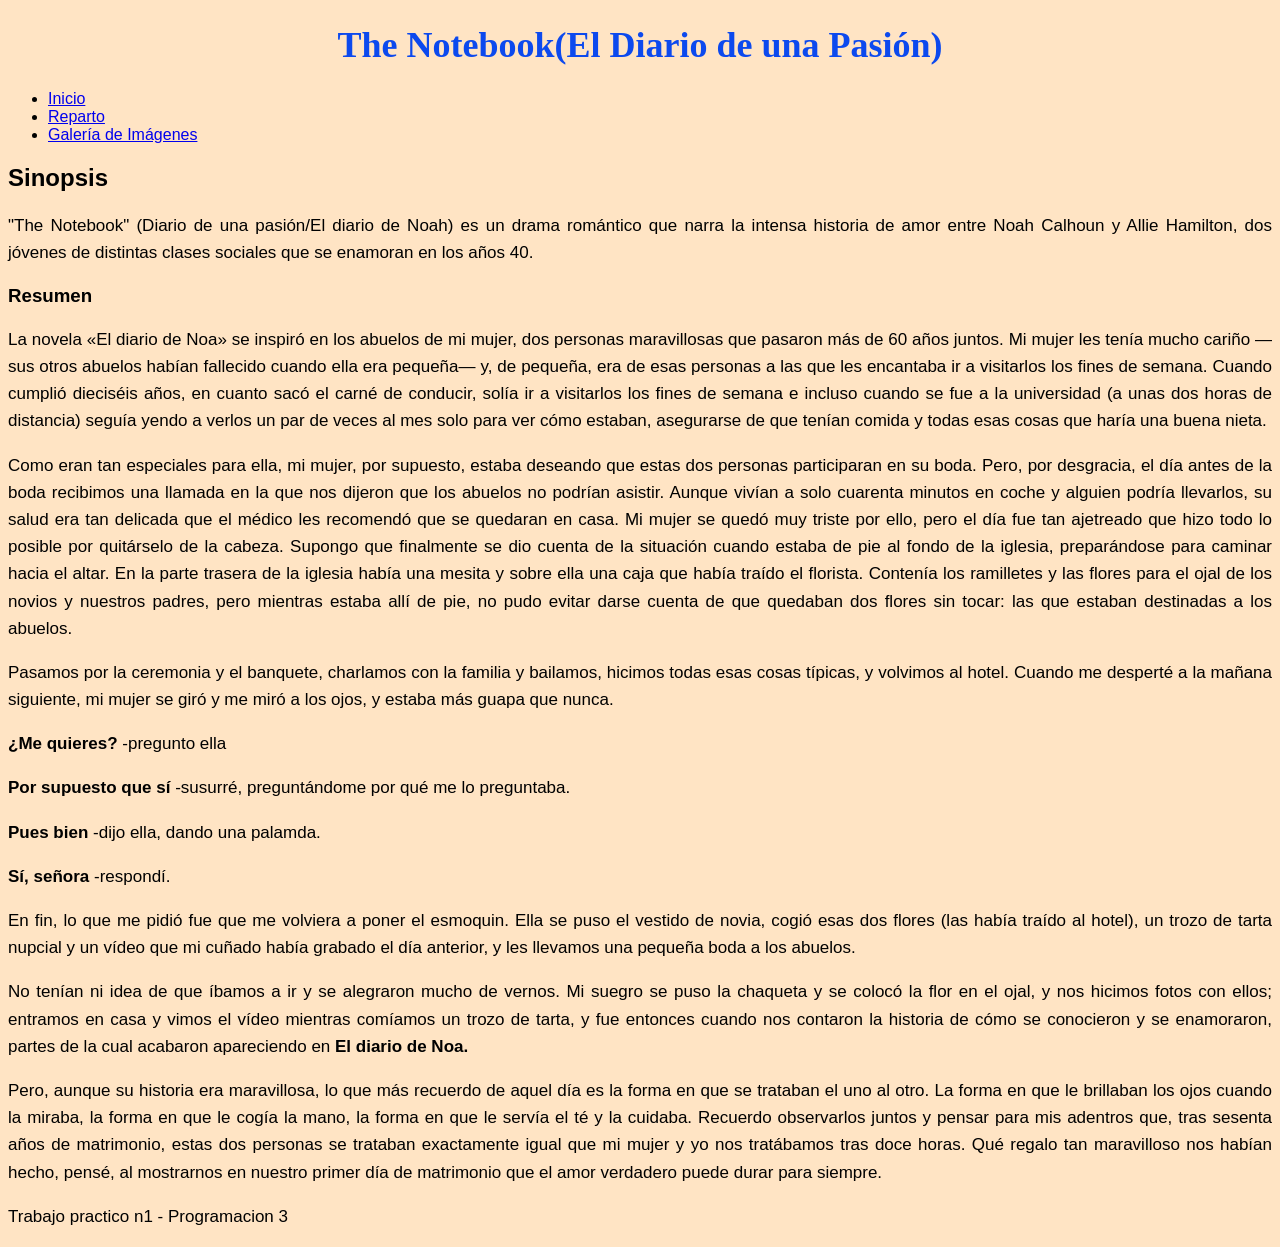
<file: index.html>
<!DOCTYPE html>
<html lang="es">
    <head>
        <meta charset="UTF-8"/>
        <title>The Notebook - Inicio</title>
        <link rel="stylesheet" href="css/estilos.css">
    </head>

    <!--Marcamos el enbacezado de la pag-->

    <body>
        <header>
        <h1><span style="color:rgb(12, 73, 238)">The Notebook(El Diario de una Pasión)</span></h1>
        <nav>
            <ul>
                <li><a href="index.html">Inicio</a></li>
                <li><a href="reparto.html">Reparto</a></li>
                <li><a href="galeria.html">Galería de Imágenes</a></li>
            </ul>
        </nav>
        </header>

    <!--Marcamos la seccion del texto a mostrar en la pag de inicio-->

        <main>
            <section>
                <h2>Sinopsis</h2>
                <p>
                "The Notebook" (Diario de una pasión/El diario de Noah) es un drama romántico que narra la intensa historia de amor entre Noah Calhoun y Allie Hamilton, dos jóvenes de distintas clases sociales que se enamoran en los años 40.
                </p>
            </section>

            <section>
                <h3>Resumen</h3>
                <p>La novela «El diario de Noa» se inspiró en los abuelos de mi mujer, dos personas maravillosas que pasaron más de 60 años juntos. Mi mujer les tenía mucho cariño —sus otros abuelos habían fallecido cuando ella era pequeña— y, de pequeña, era de esas personas a las que les encantaba ir a visitarlos los fines de semana. Cuando cumplió dieciséis años, en cuanto sacó el carné de conducir, solía ir a visitarlos los fines de semana e incluso cuando se fue a la universidad (a unas dos horas de distancia) seguía yendo a verlos un par de veces al mes solo para ver cómo estaban, asegurarse de que tenían comida y todas esas cosas que haría una buena nieta.</p>
                <p>Como eran tan especiales para ella, mi mujer, por supuesto, estaba deseando que estas dos personas participaran en su boda. Pero, por desgracia, el día antes de la boda recibimos una llamada en la que nos dijeron que los abuelos no podrían asistir. Aunque vivían a solo cuarenta minutos en coche y alguien podría llevarlos, su salud era tan delicada que el médico les recomendó que se quedaran en casa. Mi mujer se quedó muy triste por ello, pero el día fue tan ajetreado que hizo todo lo posible por quitárselo de la cabeza. Supongo que finalmente se dio cuenta de la situación cuando estaba de pie al fondo de la iglesia, preparándose para caminar hacia el altar. En la parte trasera de la iglesia había una mesita y sobre ella una caja que había traído el florista. Contenía los ramilletes y las flores para el ojal de los novios y nuestros padres, pero mientras estaba allí de pie, no pudo evitar darse cuenta de que quedaban dos flores sin tocar: las que estaban destinadas a los abuelos.</p>
                <p>Pasamos por la ceremonia y el banquete, charlamos con la familia y bailamos, hicimos todas esas cosas típicas, y volvimos al hotel. Cuando me desperté a la mañana siguiente, mi mujer se giró y me miró a los ojos, y estaba más guapa que nunca.</p>
                <p></p>
            </section>

            <!--Dialogo destacado entre los personajes-->
            <section>
                <p><strong>¿Me quieres?</strong> -pregunto ella</p>
                <p><strong>Por supuesto que sí</strong> -susurré, preguntándome por qué me lo preguntaba.</p>
                <p><strong>Pues bien</strong> -dijo ella, dando una palamda.</p>
                <p><strong>Sí, señora</strong> -respondí.</p>
            </section>

            <!--Continuacion del resumen-->
            <section>
                <p>En fin, lo que me pidió fue que me volviera a poner el esmoquin. Ella se puso el vestido de novia, cogió esas dos flores (las había traído al hotel), un trozo de tarta nupcial y un vídeo que mi cuñado había grabado el día anterior, y les llevamos una pequeña boda a los abuelos.</p>
                <p>No tenían ni idea de que íbamos a ir y se alegraron mucho de vernos. Mi suegro se puso la chaqueta y se colocó la flor en el ojal, y nos hicimos fotos con ellos; entramos en casa y vimos el vídeo mientras comíamos un trozo de tarta, y fue entonces cuando nos contaron la historia de cómo se conocieron y se enamoraron, partes de la cual acabaron apareciendo en <strong>El diario de Noa.</strong></p>
                <p>Pero, aunque su historia era maravillosa, lo que más recuerdo de aquel día es la forma en que se trataban el uno al otro. La forma en que le brillaban los ojos cuando la miraba, la forma en que le cogía la mano, la forma en que le servía el té y la cuidaba. Recuerdo observarlos juntos y pensar para mis adentros que, tras sesenta años de matrimonio, estas dos personas se trataban exactamente igual que mi mujer y yo nos tratábamos tras doce horas. Qué regalo tan maravilloso nos habían hecho, pensé, al mostrarnos en nuestro primer día de matrimonio que el amor verdadero puede durar para siempre.</p>
            </section>
        </main>

        <footer>
            <p>Trabajo practico n1 - Programacion 3</p>
        </footer>
    </body>
</html>
</file>
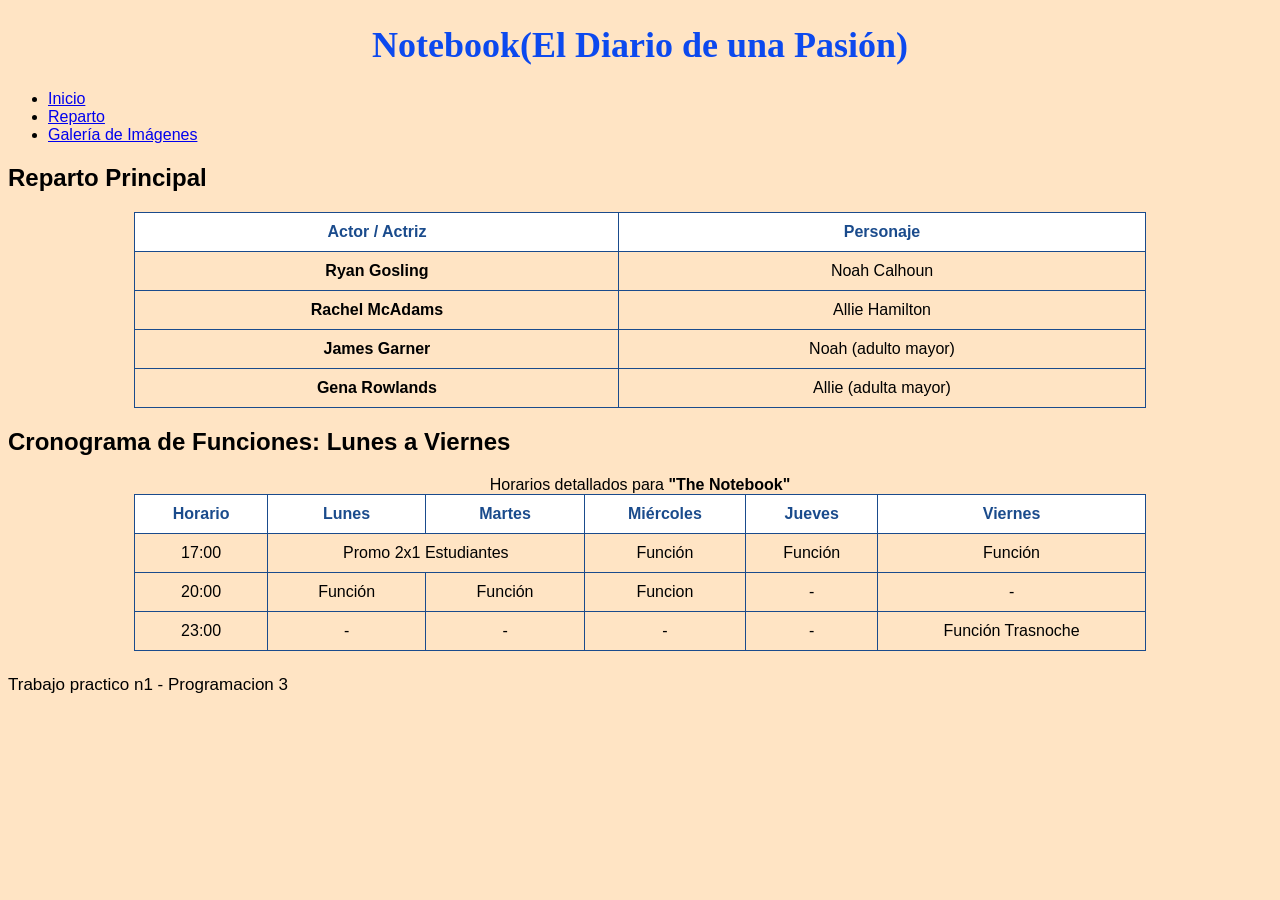
<file: reparto.html>
<!DOCTYPE html>
<html lang="es">
    <head>
        <meta charset="UTF-8"/>
        <title>The Notebook - Reparto</title>
        <link rel="stylesheet" href="css/estilos.css">
    </head>
    <body>

        <!--Remarcamos nuevamente el encabezado que conecta las paginas -->
        <header>
            <h1><span style="color:rgb(12, 73, 238)">Notebook(El Diario de una Pasión)</span></h1>
            <nav>
                <ul>
                    <li><a href="index.html">Inicio</a></li>
                    <li><a href="reparto.html">Reparto</a></li>
                    <li><a href="galeria.html">Galería de Imágenes</a></li>
                </ul>
            </nav>
        </header>

        <!-- Seccion que contiene el reparto del elenco -->
        <main>
            <section>
                <h2>Reparto Principal</h2>

                <!--Creacion de la tabla-->
                
                <table>
                    <thread>
                        <tr>
                            <th>Actor / Actriz</th>
                            <th>Personaje</th>
                        </tr>
                    </thread>
                    
                    <!--Items de la tabla-->
                    
                    <tbody>
                        <tr>
                            <td><strong>Ryan Gosling</strong></td>
                            <td>Noah Calhoun</td>
                        </tr>
                        <tr>
                            <td><strong>Rachel McAdams</strong></td>
                            <td>Allie Hamilton</td>
                        </tr>
                        <tr>
                            <td><strong>James Garner</strong></td>
                            <td>Noah (adulto mayor)</td>
                        </tr>
                        <tr>
                            <td><strong>Gena Rowlands</strong></td>
                            <td>Allie (adulta mayor)</td>
                        </tr>
                </table>
            </section>

            <!--Seccion de tabla con horarios de funciones ficticias-->

            <section>
    <h2><strong>Cronograma de Funciones: Lunes a Viernes</strong></h2>
    <table>
        <caption>Horarios detallados para <strong>"The Notebook"</strong></caption>
        <thead>
            <tr>
                <th>Horario</th>
                <th>Lunes</th>
                <th>Martes</th>
                <th>Miércoles</th>
                <th>Jueves</th>
                <th>Viernes</th>
            </tr>
        </thead>
        <tbody>
            <tr>
                <td>17:00</td>
                <td colspan="2">Promo 2x1 Estudiantes</td>
                <td>Función</td>
                <td>Función</td>
                <td>Función</td>
            </tr>
            <tr>
                <td>20:00</td>
                <td>Función</td>
                <td>Función</td>
                <td>Funcion</td>
                <td>-</td>
                <td>-</td>
            </tr>
            <tr>
                <td>23:00</td>
                <td>-</td>
                <td>-</td>
                <td>-</td>
                <td>-</td>
                <td>Función Trasnoche</td>
            </tr>
        </tbody>
    </table>
</section>
        </main>

        <footer>
            <p>Trabajo practico n1 - Programacion 3</p>
        </footer>
    </body>
</html>
</file>
<file: css/estilos.css>
body{
    background-color: bisque;
    font-family: Arial, sans-serif;
}

/*Estilo de las tablas, para que estos no se vean encimados ni tan colapsados*/

table {
    border-collapse: collapse;
    width: 80%; 
    margin: 20px auto; 
}

th, td {
    text-align: center;
    border: 1px solid #1a4b8c; 
    padding: 10px; 
}

th {
    background-color: #ffffff;
    font-weight: bold;
    color: #1a4b8c; 
}
/*distincion pura de los encabezados en tablas*/

th{
    background-color: #ffffff;
    font-weight: bold;
}

/*Encabezados*/

h1 {
    font-family: 'Georgia', serif; 
    color: #1a4b8c; 
    font-size: 36px;
    text-align: center; 
}

/*Textos y parrafos*/

p, dd {
    text-align: justify; 
    line-height: 1.6; 
    font-size: 17px;
}

dt {
    color: #1a4b8c;
    font-weight: bold;
    font-size: 18px;
}
</file>
